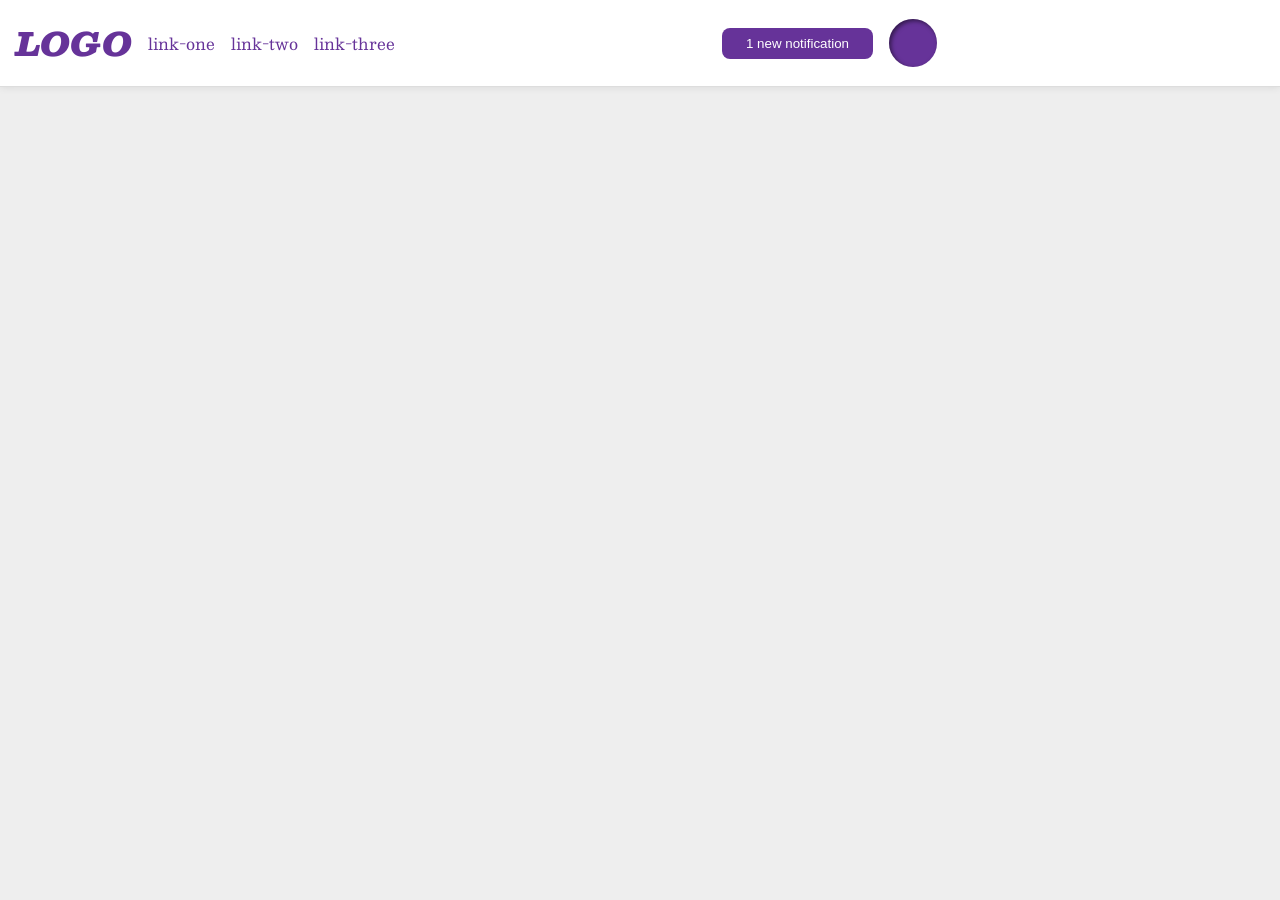
<file: foundations/flex/03-flex-header-2/index.html>
<!DOCTYPE html>
<html lang="en">
  <head>
    <meta charset="UTF-8">
    <meta http-equiv="X-UA-Compatible" content="IE=edge">
    <meta name="viewport" content="width=device-width, initial-scale=1.0">
    <title>Flex Header 2</title>
    <link rel="stylesheet" href="style.css">
  </head>
  <body>
    <div class="header">
      <div class="left">
        <div class="logo">LOGO</div>
      <ul class="links">
      
        <li><a href="https://google.com">link-one</a></li>
        <li><a href="https://google.com">link-two</a></li>
        <li><a href="https://google.com">link-three</a></li>
      </ul>
    </div>
      <div class="right">
        <button class="notifications">
          1 new notification
        </button>
        <div class="profile-image"></div>
      </div>
    </div>
  </body>
</html>
</file>
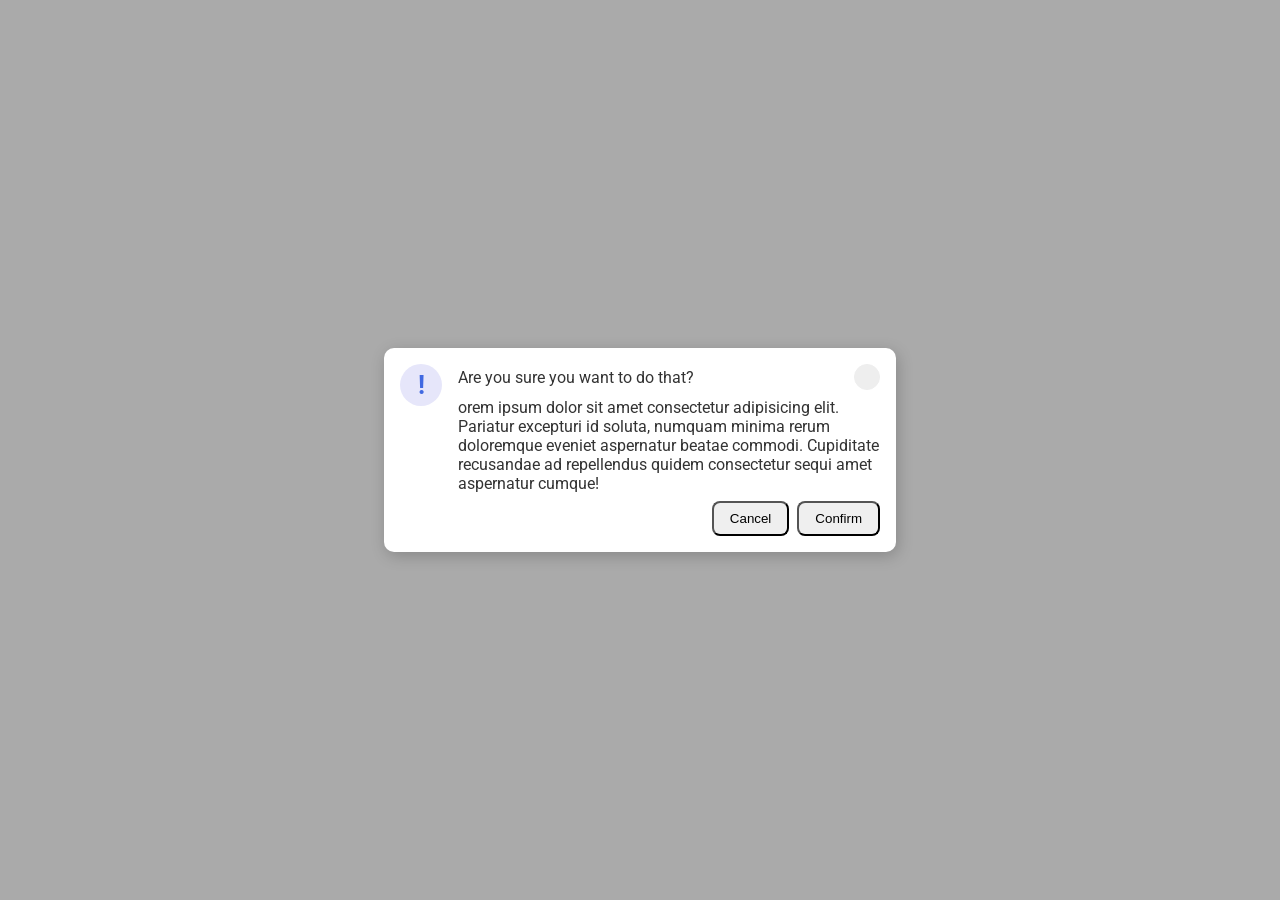
<file: foundations/flex/05-flex-modal/index.html>
<!DOCTYPE html>
<html lang="en">
  <head>
    <meta charset="UTF-8">
    <meta http-equiv="X-UA-Compatible" content="IE=edge">
    <meta name="viewport" content="width=device-width, initial-scale=1.0">
    <link rel="stylesheet" href="style.css">
    <title>Modal</title>
  </head>
  <body>
    <div><div class="modal">
      <div class="icon">!</div>
      <div class="content">
       <div class="header">
         <div class="title">Are you sure you want to do that?</div>
         <div class="close-button"></div>
       </div>
       <div class="text">orem ipsum dolor sit amet consectetur adipisicing elit. Pariatur excepturi id soluta, numquam minima rerum doloremque eveniet aspernatur beatae commodi. Cupiditate recusandae ad repellendus quidem consectetur sequi amet aspernatur cumque!</div>
       <div class="actions">
         <button class="cancel-button">Cancel</button>
         <button class="confirm-button">Confirm</button> 
       </div> 
      </div>


    </div>
  </body>
</html>
</file>
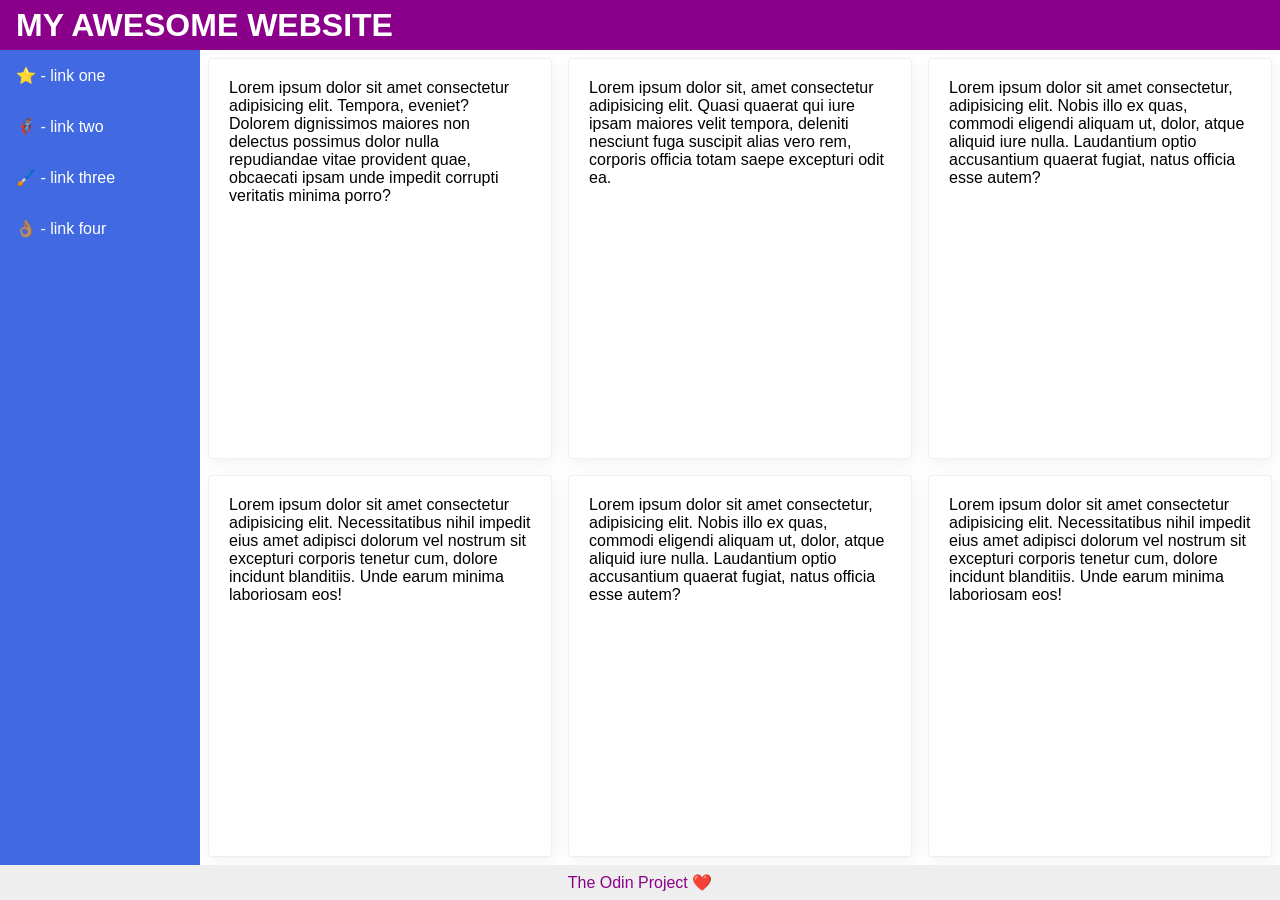
<file: foundations/flex/07-flex-layout-2/index.html>
<!DOCTYPE html>
<html lang="en">
  <head>
    <meta charset="UTF-8">
    <meta http-equiv="X-UA-Compatible" content="IE=edge">
    <meta name="viewport" content="width=device-width, initial-scale=1.0">
    <title>The Holy Grail</title>
    <link rel="stylesheet" href="style.css">
  </head>
  <body>
    <div class="header">
      MY AWESOME WEBSITE
    </div>
    <div class="box">
      <div class="sidebar">
       <ul>
        <li><a href="#">⭐ - link one</a></li>
        <li><a href="#">🦸🏽‍♂️ - link two</a></li>
        <li><a href="#">🖌️ - link three</a></li>
        <li><a href="#">👌🏽 - link four</a></li>
       </ul>
      </div>
    
     <div class="content">
       <div class="card">Lorem ipsum dolor sit amet consectetur adipisicing elit. Tempora, eveniet? Dolorem dignissimos maiores non delectus possimus dolor nulla repudiandae vitae provident quae, obcaecati ipsam unde impedit corrupti veritatis minima porro?</div>
       <div class="card">Lorem ipsum dolor sit, amet consectetur adipisicing elit. Quasi quaerat qui iure ipsam maiores velit tempora, deleniti nesciunt fuga suscipit alias vero rem, corporis officia totam saepe excepturi odit ea.</div>
       <div class="card">Lorem ipsum dolor sit amet consectetur, adipisicing elit. Nobis illo ex quas, commodi eligendi aliquam ut, dolor, atque aliquid iure nulla. Laudantium optio accusantium quaerat fugiat, natus officia esse autem?</div>
       <div class="card">Lorem ipsum dolor sit amet consectetur adipisicing elit. Necessitatibus nihil impedit eius amet adipisci dolorum vel nostrum sit excepturi corporis tenetur cum, dolore incidunt blanditiis. Unde earum minima laboriosam eos!</div>
       <div class="card">Lorem ipsum dolor sit amet consectetur, adipisicing elit. Nobis illo ex quas, commodi eligendi aliquam ut, dolor, atque aliquid iure nulla. Laudantium optio accusantium quaerat fugiat, natus officia esse autem?</div>
       <div class="card">Lorem ipsum dolor sit amet consectetur adipisicing elit. Necessitatibus nihil impedit eius amet adipisci dolorum vel nostrum sit excepturi corporis tenetur cum, dolore incidunt blanditiis. Unde earum minima laboriosam eos!</div>
     </div>
    </div>
    <div class="footer">
      The Odin Project ❤️
    </div>
  </body>
</html>
</file>
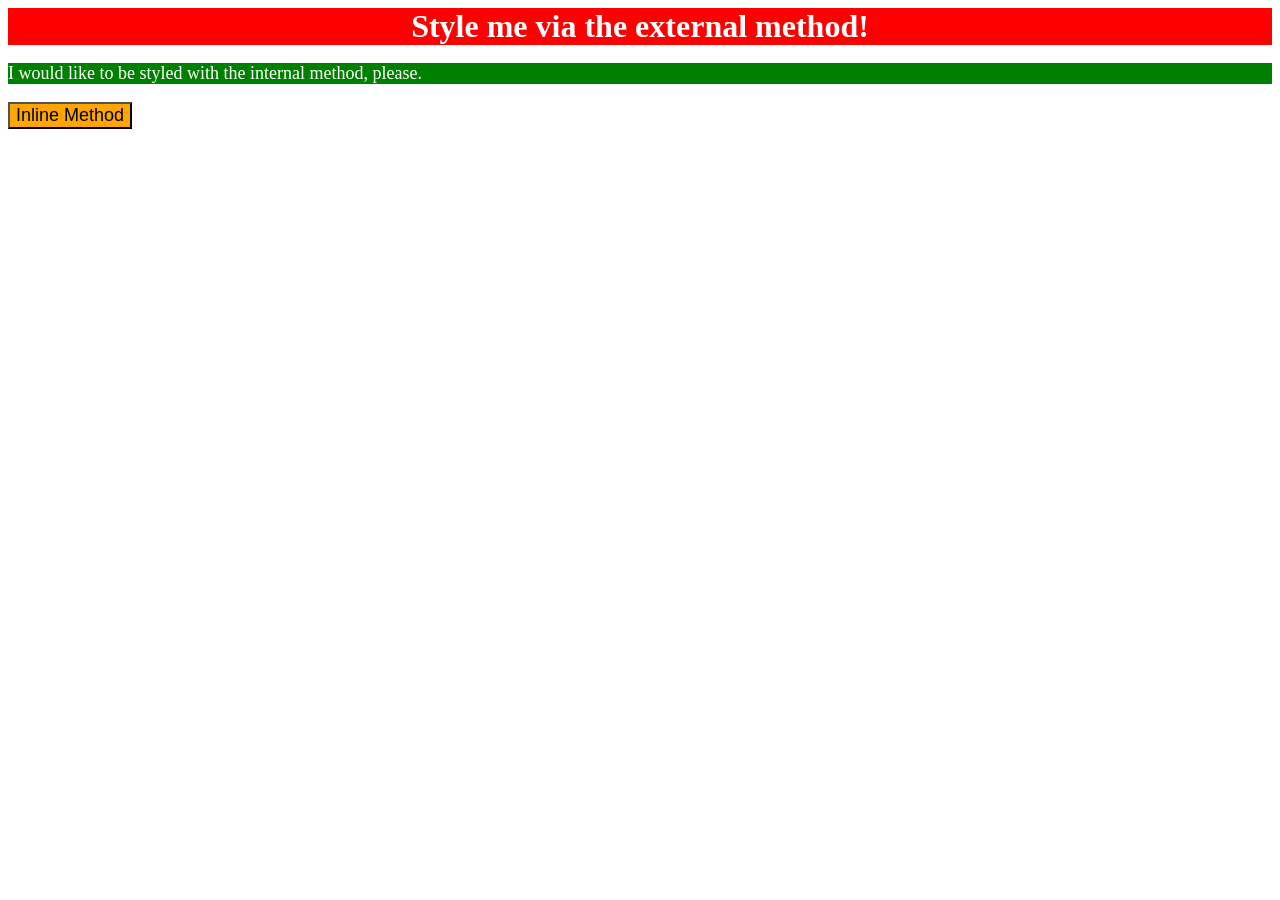
<file: foundations/intro-to-css/01-css-methods/index.html>
<!DOCTYPE html>
<html lang="en">
  <head>
    <meta charset="UTF-8">
    <meta http-equiv="X-UA-Compatible" content="IE=edge">
    <meta name="viewport" content="width=device-width, initial-scale=1.0">
    <title>Methods for Adding CSS</title>
    <link rel="stylesheet" href="style.css">
<style>
      p {
        background: green;
        color: white;
        font-size: 18px;
      } </style>
  </head>
  <body>
    <div>Style me via the external method!</div>
    <p>I would like to be styled with the internal method, please.</p>
    <button style="background: orange; font-size: 18px;">Inline Method</button>
  </body>
</html>
</file>
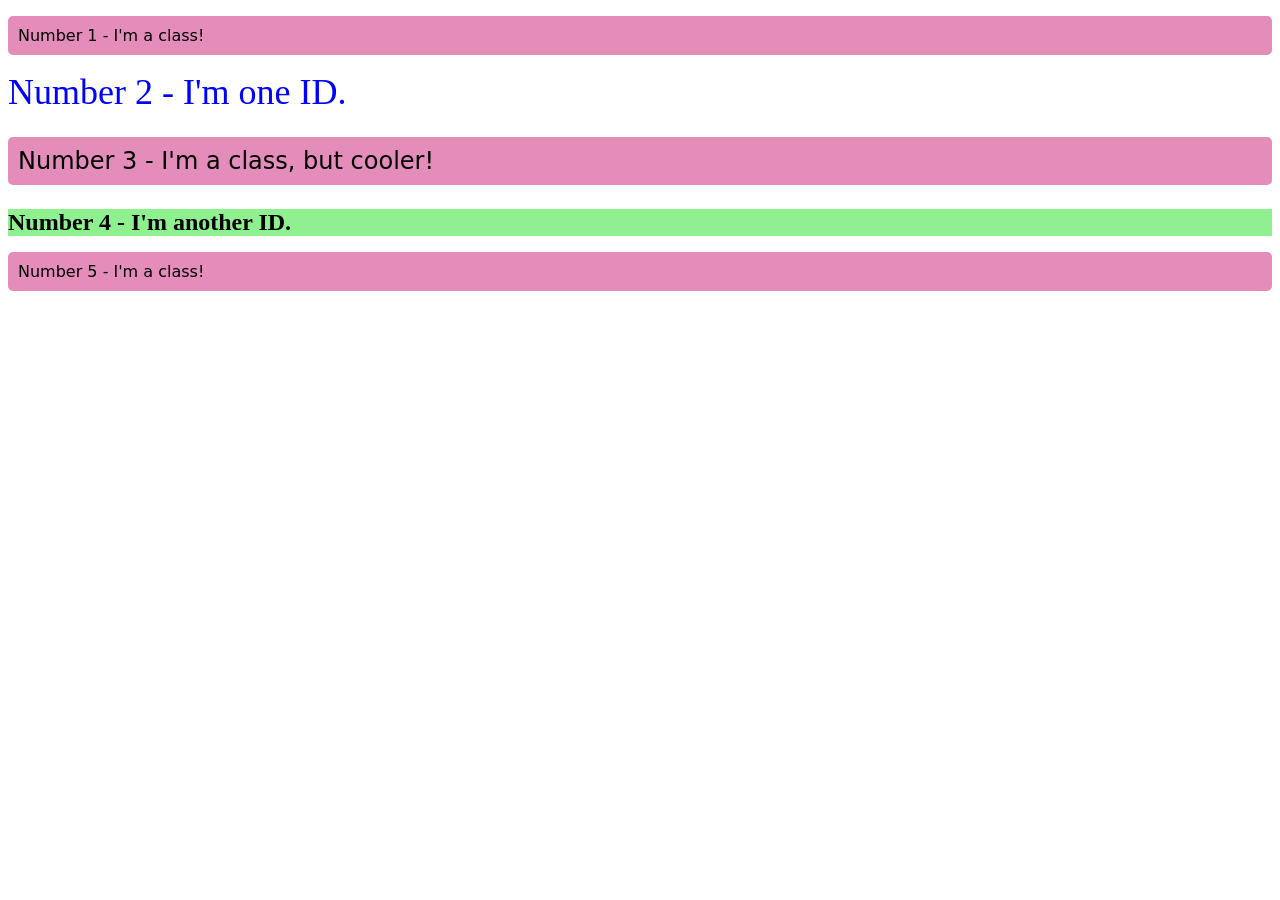
<file: foundations/intro-to-css/02-class-id-selectors/index.html>
<!DOCTYPE html>
<html lang="en">
  <head>
    <meta charset="UTF-8">
    <meta http-equiv="X-UA-Compatible" content="IE=edge">
    <meta name="viewport" content="width=device-width, initial-scale=1.0">
    <title>Class and ID Selectors</title>
    <link rel="stylesheet" href="style.css">
  </head>
  <body>
    <p class="impar">Number 1 - I'm a class!</p>
    <div id="primero">Number 2 - I'm one ID.</div>
    <p class="impar especial">Number 3 - I'm a class, but cooler!</p>
    <div id="segundo">Number 4 - I'm another ID.</div>
    <p class="impar">Number 5 - I'm a class!</p>
  </body>
</html>
</file>
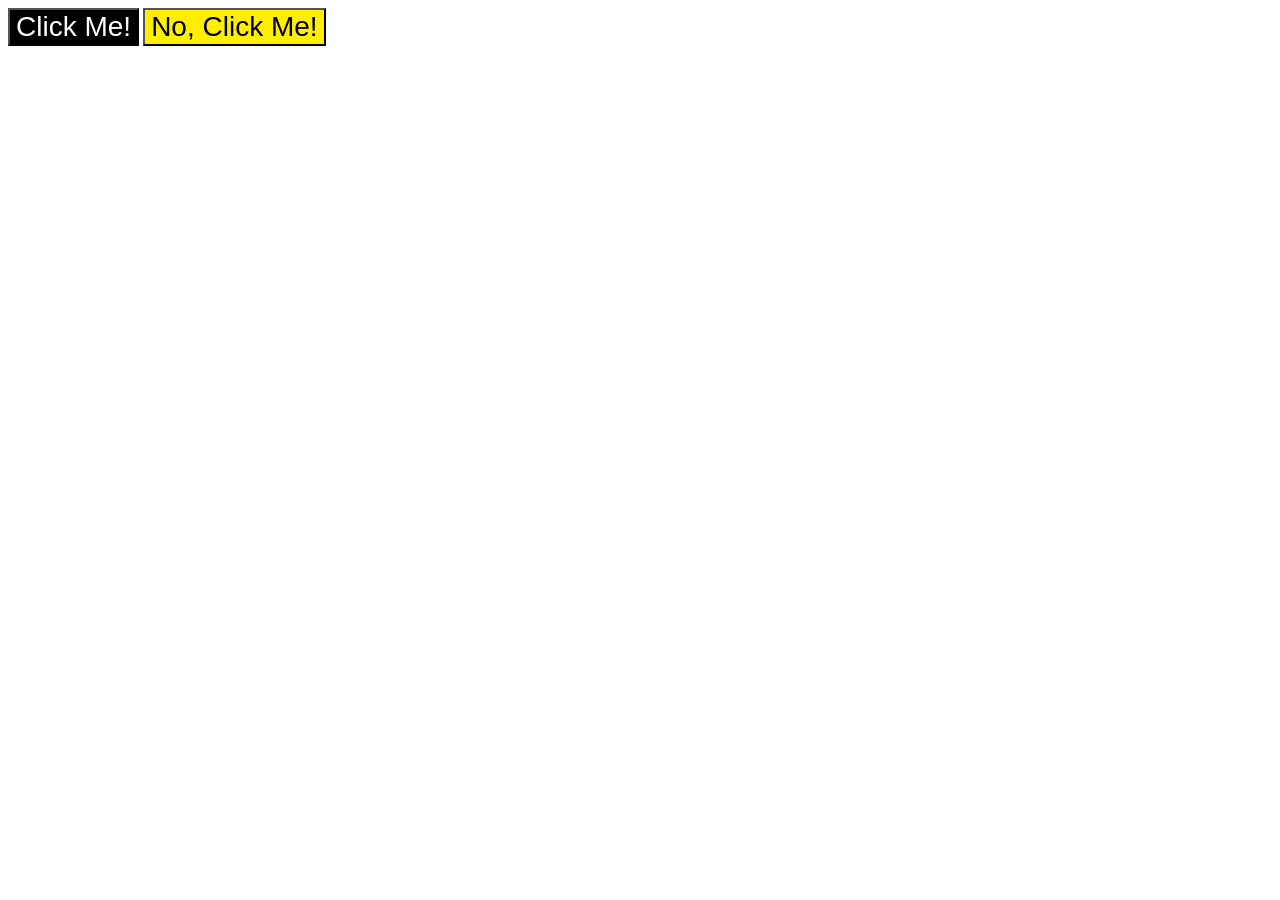
<file: foundations/intro-to-css/03-grouping-selectors/index.html>
<!DOCTYPE html>
<html lang="en">
  <head>
    <meta charset="UTF-8">
    <meta http-equiv="X-UA-Compatible" content="IE=edge">
    <meta name="viewport" content="width=device-width, initial-scale=1.0">
    <title>Grouping Selectors</title>
    <link rel="stylesheet" href="style.css">
  </head>
  <body>
    <button class="boton primero">Click Me!</button>
    <button class="boton segundo">No, Click Me!</button>
  </body>
</html>
</file>
<file: foundations/flex/03-flex-header-2/style.css>
/* this is some magical font-importing.  
you'll learn about it later. */
@import url('https://fonts.googleapis.com/css2?family=Besley:ital,wght@0,400;1,900&display=swap');

body {
  margin: 0;
  background: #eee;
  font-family: Besley, serif;

}

.header {
  background: white;
  border-bottom: 1px solid #ddd;
  box-shadow: 0 0 8px rgba(0,0,0,.1);
  display: flex;
  /* justify-content: space-between; */
  align-items: center;
  padding: 16px;
}

.profile-image {
  background: rebeccapurple;
  box-shadow: inset 2px 2px 4px rgba(0,0,0,.5);
  border-radius: 50%;
  width: 48px;
  height: 48px;
}

.logo {
  color: rebeccapurple;
  font-size: 32px;
  font-weight: 900;
  font-style: italic;
}

button {
  border: none;
  border-radius: 8px;
  background: rebeccapurple;
  color: white;
  padding: 8px 24px;
}

.links {
  display: flex;
  gap: 16px;
  margin: 0;
  padding: 0;
  white-space: nowrap;
}


.left,
.right {
  display: flex;
  gap: 16px;
  align-items: center;
  margin-right: auto;

}

a {
  /* this removes the line under our links */
  text-decoration: none;
  color: rebeccapurple;
}

ul {
  list-style-type: none;
}
</file>
<file: foundations/flex/05-flex-modal/style.css>
@import url('https://fonts.googleapis.com/css2?family=Roboto:wght@400;700&display=swap');

html, body {
  height: 100%;
}

body {
  font-family: Roboto, sans-serif;
  margin: 0;
  background: #aaa;
  color: #333;
  /* I'll give you this one for free lol */
  display: flex;
  align-items: center;
  justify-content: center;
}

.modal {
  display: flex;
  gap: 16px;
  padding: 16px;
  background: white;
  width: 480px;
  border-radius: 10px;
  box-shadow: 2px 4px 16px rgba(0,0,0,.2);
}

.content {
  display: flex;
  flex-direction: column;
  gap: 8px;
}

.header {
  display: flex;
  align-items: center;
  justify-content: space-between;
}

.actions { 
  flex-shrink: 0;
  display: flex;
  justify-content: flex-end;
  gap: 8px;
}

.icon {
  color: royalblue;
  font-size: 26px;
  font-weight: 700;
  background: lavender;
  width: 42px;
  height: 42px;
  border-radius: 50%;
  display: flex;
  align-items: center;
  justify-content: center;
  flex-shrink: 0;
}

.close-button {
  background: #eee;
  border-radius: 50%;
  color: #888;
  font-weight: 400;
  font-size: 16px;
  height: 24px;
  width: 24px;
  display: flex;
  align-items: center;
  justify-content: center;
  border: 1px solid #eee;
  padding: 0;
}

button {
  cursor: pointer;
  padding: 8px 16px;
  border-radius: 8px;
}

button.continue {
  background: royalblue;
  border: 1px solid royalblue;
  color: white;
}

button.cancel {
  background: white;
  border: 1px solid #ddd;
  color: royalblue;
}
</file>
<file: foundations/flex/07-flex-layout-2/style.css>
body {
  display: flex;
  flex-direction: column;
  font-family: -apple-system, BlinkMacSystemFont, 'Segoe UI', Roboto, Oxygen, Ubuntu, Cantarell, 'Open Sans', 'Helvetica Neue', sans-serif;
  margin: 0;
  min-height: 100vh;
}
 .box {
  display: flex;
  flex-direction: row;
  flex: 1;
  
 }
.header,
.footer {
  height: 8px;
}

 .content {
  display: flex;
  flex-direction: row;
  flex-wrap: wrap;
 }

.header {
  display: flex;
  align-items: center;
  height: 50px;
  background: darkmagenta;
  color: white;
  padding: 0 16px;
  font-size: 32px;
  font-weight: 900;
}

.footer {
  display: flex;
  align-items: center;
  justify-content: center;
  height: 35px;
  padding: 0 16px;
  background: #eee;
  color: darkmagenta;
  
}

.sidebar {
  flex-shrink: 0;
  width: 200px;
  background: royalblue;
  box-sizing: border-box;
}

ul {
  list-style: none;
  margin: 0;
  padding: 0;
}

li {
  padding: 16px;
  text-align: left;
  
}
a {
  text-decoration: none;
  color: white;
}

.card {
  border: 1px solid #eee;
  box-shadow: 2px 4px 16px rgba(0,0,0,.06);
  border-radius: 4px;
  flex: 1 1 300px;
  margin: 8px;
  
  padding: 20px;
}
</file>
<file: foundations/intro-to-css/01-css-methods/style.css>
div {
  background: red;
  color: white;
  font-size: 32px;
  font-weight: bold;
  text-align: center;
}
</file>
<file: foundations/intro-to-css/02-class-id-selectors/style.css>
.impar {
  background-color: #e48dbb; font-family: 'dejaVu Sans', sans-serif; font-size: 16px; color: #000000; padding: 10px; border-radius: 5px;
}
.impar.especial {
 font-size: 24px;
}
#primero {
  color: blue; font-size: 36px;
}
#segundo {
  background-color: rgb(143, 240, 143); font-size: 24px; font-weight: bold;
}
</file>
<file: foundations/intro-to-css/03-grouping-selectors/style.css>
.boton.primero { background-color: black; color: white; }
.boton.segundo { background-color: rgb(255, 238, 0); color: black; }
.boton { font-size: 28px; 
font-family: Helvetica, "Times New Roman", sans-serif;}
</file>
